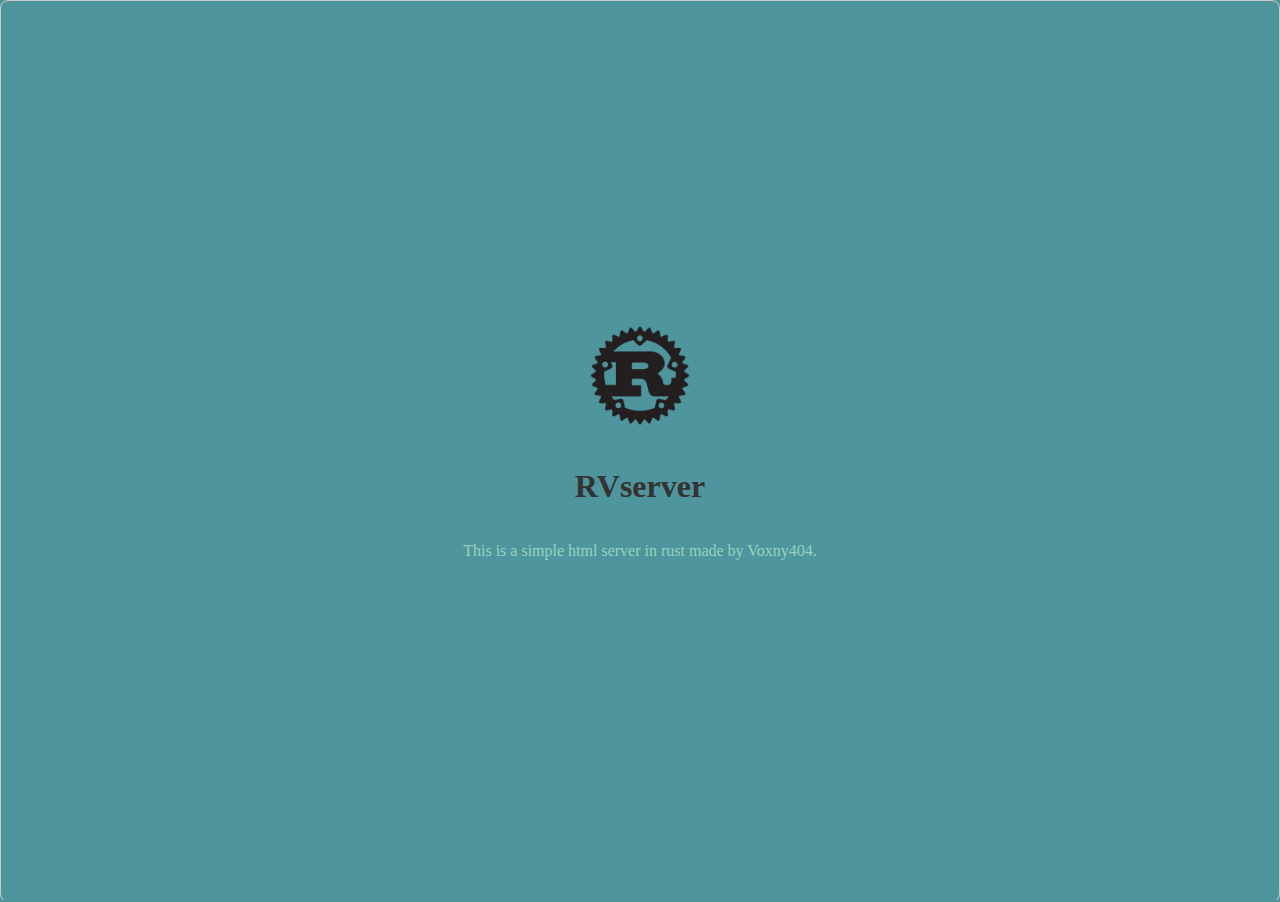
<file: public/index.html>
<!DOCTYPE html>
<html lang="en">
  <head>
    <meta charset="utf-8">
    <title>RVserver</title>
    <link rel="stylesheet" type="text/css" href="styles.css">
  </head>
  <body>
    <div class="container">
      <img src="rust.png" alt="Logo" class="logo">
      <h1>RVserver</h1>
      <p>This is a simple html server in rust made by Voxny404.</p>
    </div>
  </body>
</html>
</file>
<file: public/styles.css>
/* CSS for the container class */
body, html {
  height: 100%; /* Ensure full height */
  margin: 0;    /* Remove default margins */
  overflow: hidden;
  background-color: #4F959D
}

.container {
  display: flex;
  flex-direction: column;
  justify-content: center;  /* Center content vertically */
  align-items: center;      /* Center content horizontally */
  height: 100%;             /* Take full height of the viewport */
  border: 1px solid #ccc;
  border-radius: 8px;
}

h1 {
  color: #333;
}

p {
  font-size: 16px;
  color: #98D2C0;

}
.logo {
  width: 100px;  /* Set width of the logo image */
  height: auto;  /* Maintain aspect ratio */
  margin-bottom: 20px; /* Space between the logo and text */
  animation: rotateLogo 3s infinite linear;
}

/* Define the rotation animation */
@keyframes rotateLogo {
  0% {
    transform: rotate(0deg); /* Start at 0 degrees */
  }
  100% {
    transform: rotate(360deg); /* Rotate to 360 degrees */
  }
}
</file>
